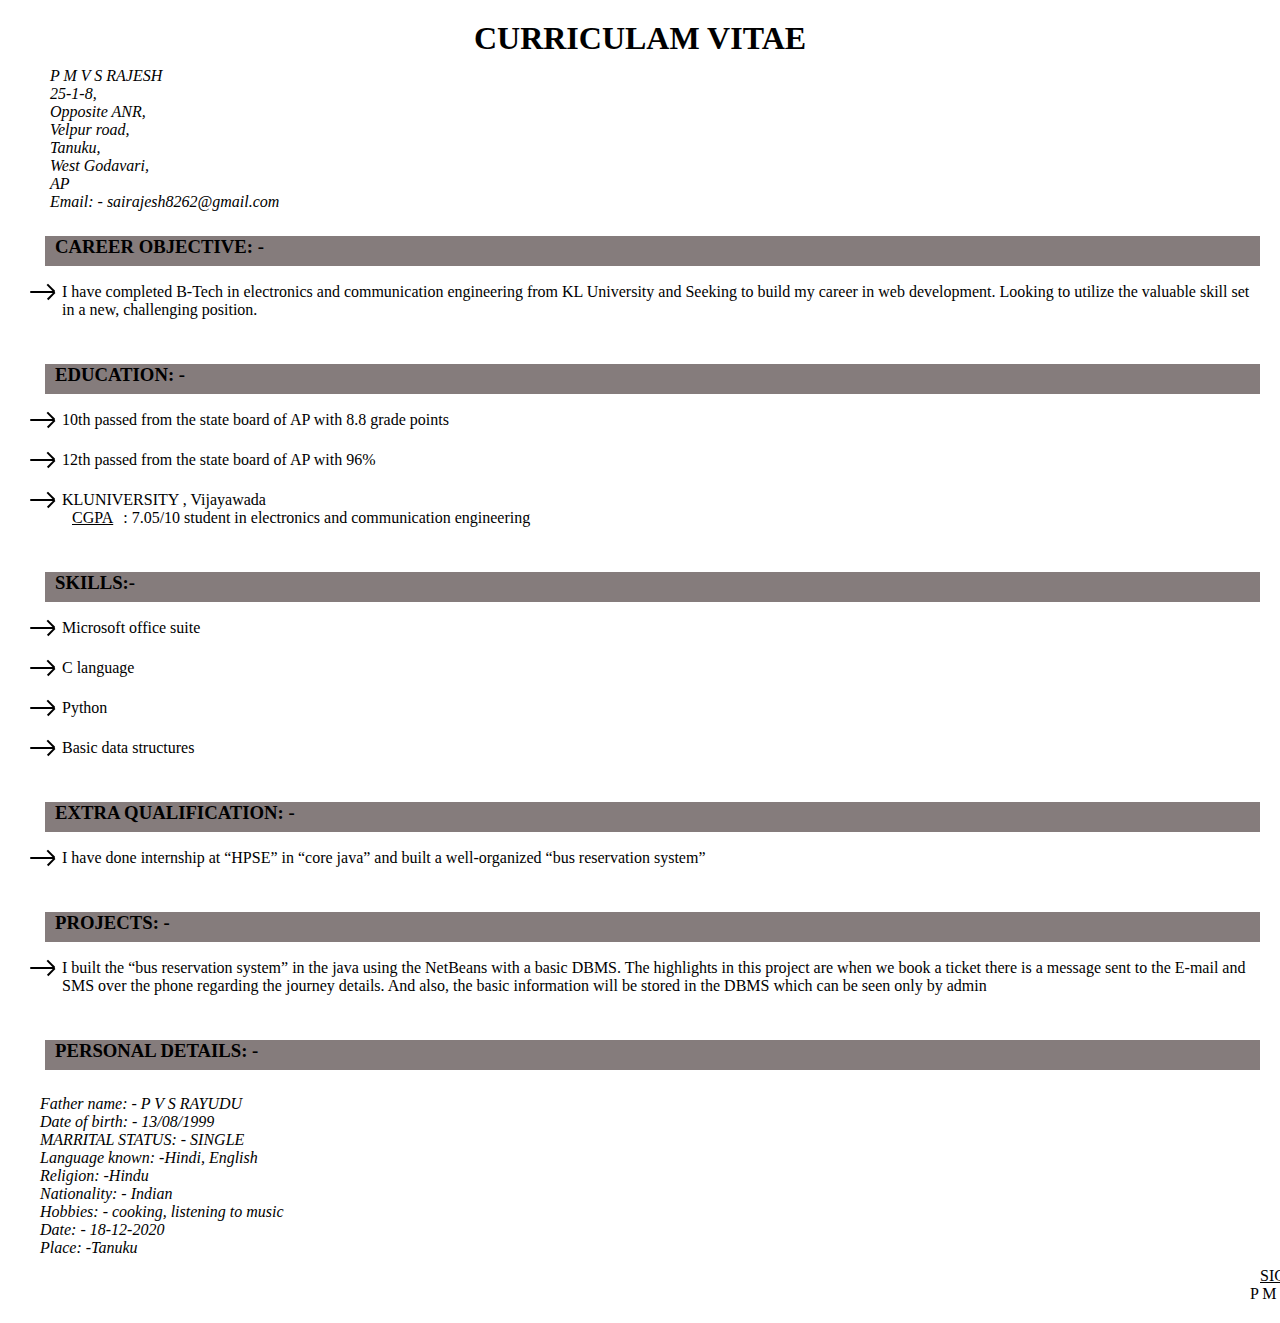
<file: task5/maths.html>
<!DOCTYPE html>
<html lang="en">
<head>
    <link rel="stylesheet" href="math.css">
    <meta charset="UTF-8">
    <meta name="viewport" content="width=device-width, initial-scale=1.0">
    <title>resume</title>
    <style>
       * {
            margin :10px;
         
         }
     </style>
    <style>
       .resume {
           text-align : center;
           padding : 0px;
        }
    </style>
     <style>
        .obj {
            background-color: rgb(133, 124, 124) ;
            width : 98%;
            height : 30px;
          
            margin : 25px;
         }
     </style>
</head>
<body>
    
    <div class ="resume">
    <h1>CURRICULAM VITAE</h1>
    </div>
    <div>
    <address>
 <p> P M V S RAJESH </br>
25-1-8,</br> Opposite ANR,</br>
Velpur road,   </br>Tanuku,</br>
West Godavari,</br> AP</br>
Email: - sairajesh8262@gmail.com</p>
    </address>
</div>
<div class= "obj">
<h3>CAREER OBJECTIVE: -</h3></div><div class="arrow"></div>
<div class = "err2"><p>I have completed B-Tech in electronics and communication engineering from KL University and Seeking to build my career in web development. Looking to utilize the valuable skill set in a new, challenging position.</p></div>
 
  <div class= "obj">
    <h3>EDUCATION: -</h3></div>
<div class="arrow"></div>	<div class = "err2"> <p>10th passed from the state board of AP with 8.8    grade points</p></div>  
<div class="arrow"></div>	 <div class = "err2"> <p>12th passed from the state board of AP with 96%</p></div>  
<div class="arrow"></div>	 <div class = "err2"> <p> KLUNIVERSITY , Vijayawada </br>
    <u>CGPA</u>:  7.05/10 student in electronics and communication engineering</p></div>   
<div class= "obj">
    <h3>SKILLS:-</h3> </div>
<div class="arrow"></div>	<div class = "err2"> <p>Microsoft office suite</p></div>
<div class="arrow"></div>	<div class = "err2"> <p>C language</p></div>
<div class="arrow"></div>	<div class = "err2"> <p>Python</p></div>
<div class="arrow"></div>	<div class = "err2"> <p>Basic data structures</p></div>
<div class= "obj">
    <h3>EXTRA QUALIFICATION: - </h3></div>
<div class="arrow"></div><div class = "err2"> <p>I have done internship at “HPSE” in “core java” and built a well-organized “bus reservation system”</p></div>	
<div class= "obj">
    <h3>PROJECTS: -</h3> </div>
<div class="arrow"></div>	<div class = "err2"> <p>I built the “bus reservation system” in the java using the NetBeans with a basic DBMS. The highlights in this project are when we book a ticket there is a message sent to the E-mail and SMS over the phone regarding the journey details. And also, the basic information will be stored in the DBMS which can be seen only by admin</p></div>	
<div class= "obj">
    <h3>PERSONAL DETAILS: -</h3> </div>
<address><p>
Father name: - P V S RAYUDU</br>
Date of birth: -     13/08/1999</br>
MARRITAL STATUS: -   SINGLE</br>
Language known: -Hindi, English</br>
Religion: -Hindu</br>
Nationality: - Indian</br>
Hobbies: - cooking, listening to music</br>
Date: - 18-12-2020  </br>                                                                                        
Place: -Tanuku</p></address>                                                                                                                                                                                                                     
<p class="sign"><u>SIGNATURE</u><br>P M V S RAJESH</p>

</body>
</html>
</file>
<file: task5/math.css>
.arrow{
    background-color: #000000;
    width: 25px;
    height: 2px;
    border-radius: 2px;
    position: relative;
}
.arrow:after {
    content: "";
    display: inline-block;
    background-color: #000000;
    width: 10px;
    height: 1.5px;
    position: relative;
    transform: rotate(45deg);
     top: -16.5px;
    left: 6px;
}

.arrow:before {
    content: "";
    display: inline-block;
    background-color: #000000;
    width: 10px;
    height: 1.5px;
    position: relative;
    transform: rotate(-45deg);
    bottom: 9px;
    right: -16px;
}
.err2{ 
    position:relative;
    bottom: 20px;
    right: -22px;
}
.sign{
    position: relative;
    width: 100%;
    
    left: 1220px;
}
</file>
